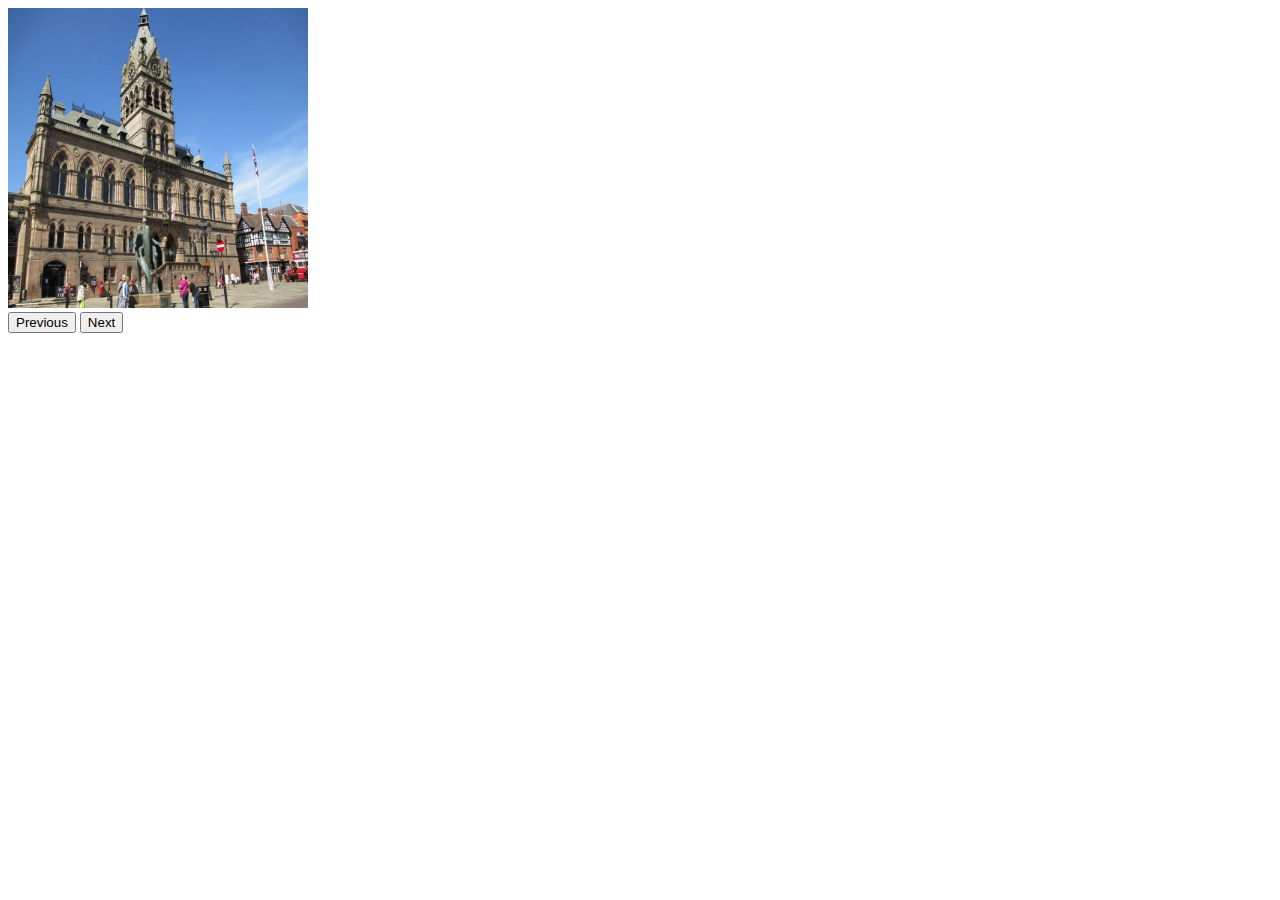
<file: les1/index.html>
<!DOCTYPE html>
<html lang="">

<head>
    <meta charset="utf-8">
    <meta name="viewport" content="width=device-width, initial-scale=1.0">
    <title>Photogallery</title>
    <link rel="stylesheet" type="text/css" href="style.css">
    <script src="script.js"></script>
</head>

<body>
 
    <img id="galleryImage" src="img/chester.jpg">  <br>
     
    
    <button type="button" id="previous">Previous</button>
    <button type="button" id="next">Next</button>

</body>

</html>
</file>
<file: les1/style.css>
img {
    margin: auto;
    width: 300px;
    height: 300px;
}

button {
    text-align: center;
}
</file>
